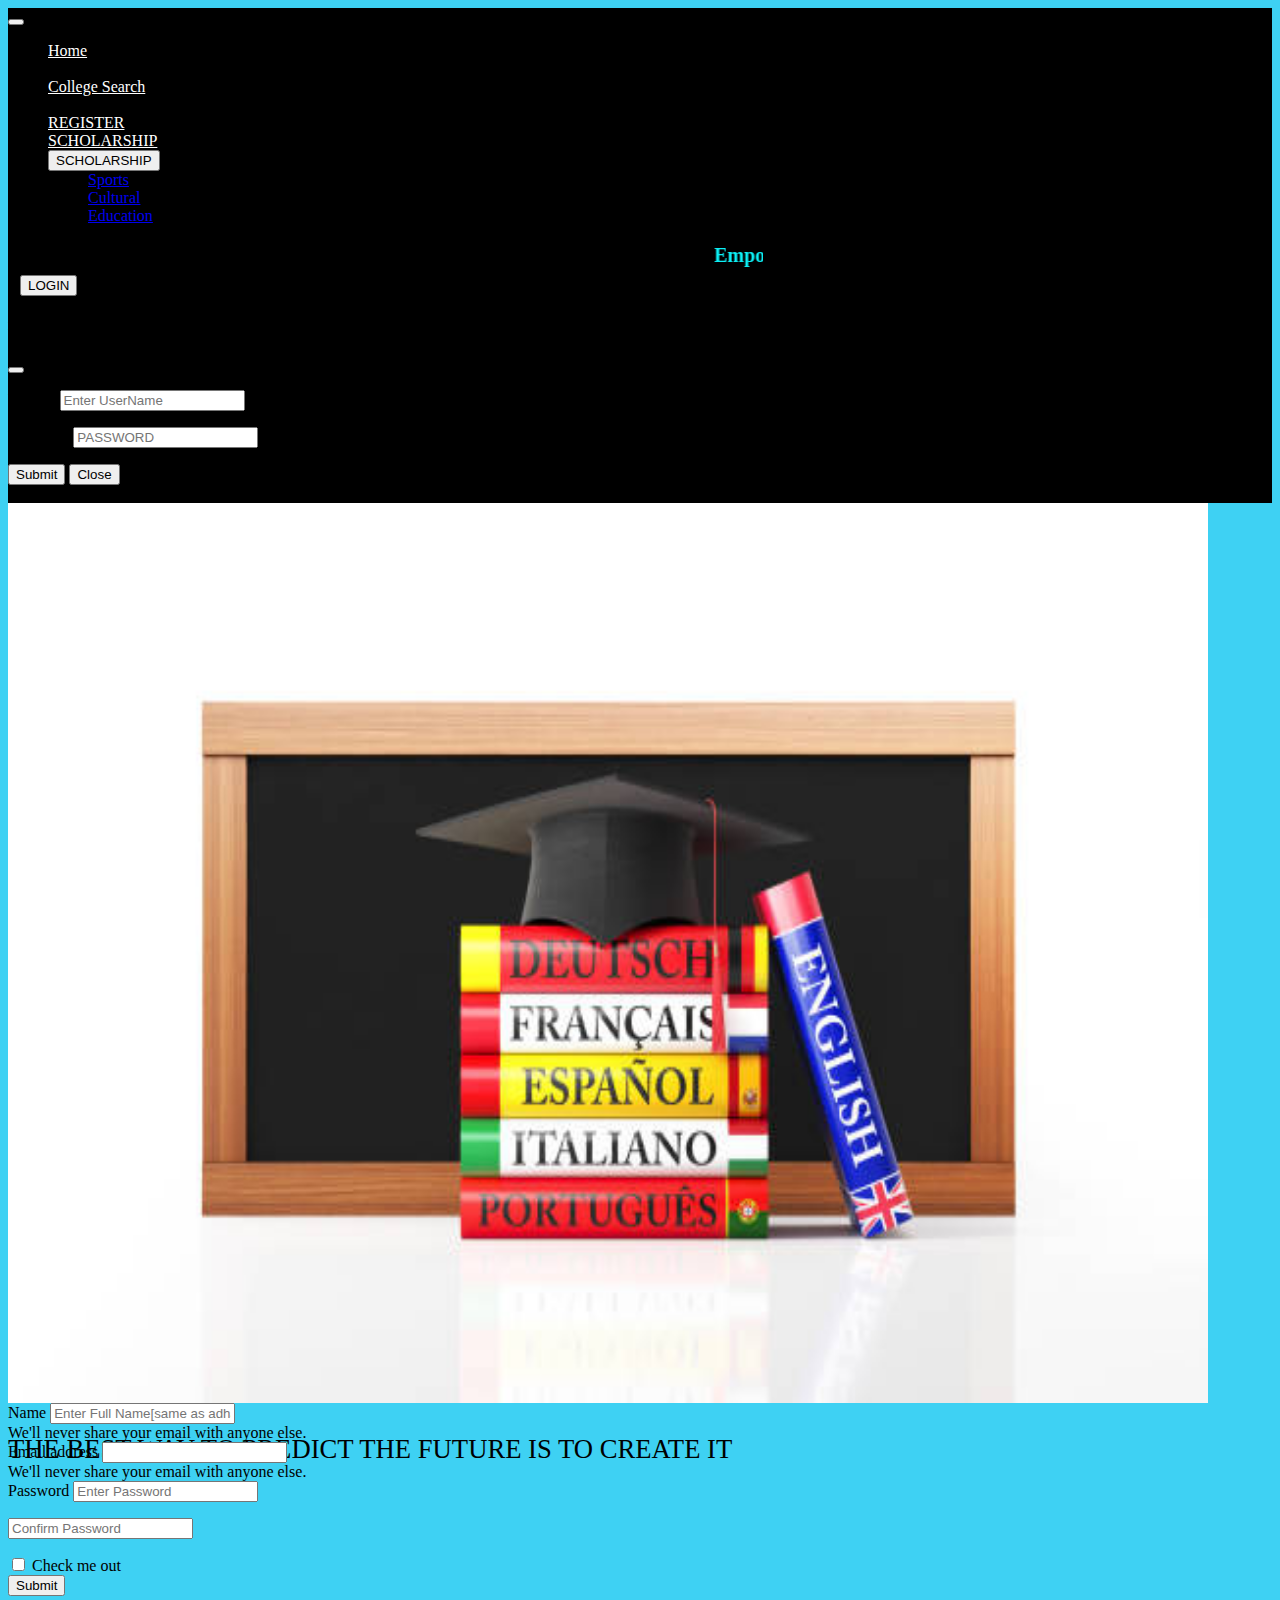
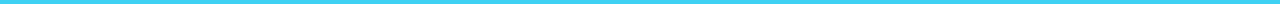
<file: ESOS-PAY.html>
<!DOCTYPE html>
<html lang="en" dir="ltr">
  <head>
    <meta charset="utf-8">
    <title>STUDENT-SCHOLARSHIP</title>
    <link rel="stylesheet" href="style.css">
    <link href="https://cdn.jsdelivr.net/npm/bootstrap@5.0.2/dist/css/bootstrap.min.css" rel="stylesheet" integrity="sha384-EVSTQN3/azprG1Anm3QDgpJLIm9Nao0Yz1ztcQTwFspd3yD65VohhpuuCOmLASjC" crossorigin="anonymous">
    <script src="https://cdn.jsdelivr.net/npm/@popperjs/core@2.9.2/dist/umd/popper.min.js" integrity="sha384-IQsoLXl5PILFhosVNubq5LC7Qb9DXgDA9i+tQ8Zj3iwWAwPtgFTxbJ8NT4GN1R8p" crossorigin="anonymous"></script>
<script src="https://cdn.jsdelivr.net/npm/bootstrap@5.0.2/dist/js/bootstrap.min.js" integrity="sha384-cVKIPhGWiC2Al4u+LWgxfKTRIcfu0JTxR+EQDz/bgldoEyl4H0zUF0QKbrJ0EcQF" crossorigin="anonymous"></script>
<script src="https://cdn.jsdelivr.net/npm/@popperjs/core@2.9.2/dist/umd/popper.min.js" integrity="sha384-IQsoLXl5PILFhosVNubq5LC7Qb9DXgDA9i+tQ8Zj3iwWAwPtgFTxbJ8NT4GN1R8p" crossorigin="anonymous"></script>
<script src="https://cdn.jsdelivr.net/npm/bootstrap@5.0.2/dist/js/bootstrap.min.js" integrity="sha384-cVKIPhGWiC2Al4u+LWgxfKTRIcfu0JTxR+EQDz/bgldoEyl4H0zUF0QKbrJ0EcQF" crossorigin="anonymous"></script>
<script src="https://cdn.jsdelivr.net/npm/@popperjs/core@2.9.2/dist/umd/popper.min.js" integrity="sha384-IQsoLXl5PILFhosVNubq5LC7Qb9DXgDA9i+tQ8Zj3iwWAwPtgFTxbJ8NT4GN1R8p" crossorigin="anonymous"></script>
<script src="https://cdn.jsdelivr.net/npm/bootstrap@5.0.2/dist/js/bootstrap.min.js" integrity="sha384-cVKIPhGWiC2Al4u+LWgxfKTRIcfu0JTxR+EQDz/bgldoEyl4H0zUF0QKbrJ0EcQF" crossorigin="anonymous"></script>
  </head>
  <body class="b">

<!-- NAVBAR -->

<nav class="navbar navbar-expand-lg navbar-dark" style="background-color: black;">
  <div class="container-fluid">
    <a class="navbar-brand" href="#">
    <button class="navbar-toggler" type="button" data-bs-toggle="collapse" data-bs-target="#navbarSupportedContent" aria-controls="navbarSupportedContent" aria-expanded="false" aria-label="Toggle navigation">
      <span class="navbar-toggler-icon"></span>
    </button>
    <div class="collapse navbar-collapse" id="navbarSupportedContent">
      <ul class="navbar-nav me-auto mb-2 mb-lg-0">
        <li class="nav-item">
          <a class="nav-link active" aria-current="page" href="ESOS-PAY.html">Home</a>
              <i class="fas fa-home"></i>
      </li>
      &nbsp;&nbsp;&nbsp;

        <li class="nav-item">
          <a class="nav-link" href="searchcolleges.html">College Search</a>
        </li>
        &nbsp;&nbsp;&nbsp;
        <li class="nav-item">
          <a class="nav-link" href="registation.html">REGISTER</a>
        </li>

        <li class="nav-item">
          <a class="nav-link" href="scholarship.html">SCHOLARSHIP</a>
        </li>
        <div class="dropdown">
          <button class="btn btn-secondary dropdown-toggle" type="button" id="dropdownMenuButton1" data-bs-toggle="dropdown" aria-expanded="false">
            SCHOLARSHIP
          </button>
          <ul class="dropdown-menu" aria-labelledby="dropdownMenuButton1">
            <li><a class="dropdown-item" href="sportreg.html">Sports</a></li>
            <li><a class="dropdown-item" href="sportreg.html">Cultural</a></li>
              <li><a class="dropdown-item" href="sportreg.html">Education</a></li>
          </ul>
        </div>


      </ul>
      <table class="tab">
      <tbody>
        <tr>
          <td colspan="3" style="color:#0cf0f6;font-family:serif;font-weight:bold;font-size:small;font-size:15pt;">
          <marquee><span id="ct100_ctl00_lblLiveTown">Empowering and Inspiring Student to Excel as Life Long Learners
        </span></marquee>
         </td>
        </tr>
      </tbody>
      </table>

      <!-- <form class="d-flex">
        <button class="btn btn-outline-success" type="submit">LOGIN</button>
        &nbsp;&nbsp;&nbsp;&nbsp;
        <button class="btn btn-outline-success" type="submit">REGISTER</button>

      </form> -->
    </div>
  </div>
<!-- -------  Login form display-------- -->
2




<!-- Button trigger modal -->
<button type="button" class="btn btn-primary" data-bs-toggle="modal" data-bs-target="#exampleModal">
  LOGIN
</button>

<!-- Modal LOGIN -->
<div class="modal fade" id="exampleModal" tabindex="-1" aria-labelledby="exampleModalLabel" aria-hidden="true">
  <div class="modal-dialog">
    <div class="modal-content">
      <div class="modal-header">
        <h5 class="modal-title" id="exampleModalLabel">Login Form</h5>
        <button type="button" class="btn-close" data-bs-dismiss="modal" aria-label="Close"></button>
      </div>
      <div class="modal-body">
        <p><label for="">User Id</label>
        <input type="text" class="form-control" name="" value="" placeholder="Enter UserName"></p>
        <p><label for="">Password</label>
        <input type="password" class="form-control" name="" value="" placeholder="PASSWORD"></p>


      </div>
      <div class="modal-footer">
        <button type="button" class="btn btn-primary">Submit</button>
        <button type="button" class="btn btn-secondary" data-bs-dismiss="modal">Close</button>
      </div>
    </div>
  </div>
</div>
&nbsp;&nbsp;&nbsp;&nbsp;

<!-- Modal LOGIN -->
&nbsp;&nbsp;
</nav>



<div class="container">
  <div class="row">
    <div class="col">
      <div id="carouselExampleSlidesOnly" class="carousel slide" data-bs-ride="carousel">
  <div class="carousel-inner" style=width:120vh;>
    <div class="carousel-item active">
      <img src="sp1.jpg" class="d-block w-100" alt="...">
      <div class="carousel-caption d-none d-md-block">
        <p class="pppp" style="color:black; font-size:24;">THE BEST WAY TO PREDICT THE FUTURE IS TO CREATE IT</p>
      </div>
    </div>
  </div>
</div>
    </div>
    <div class="col">
      <form class="fff" style="width:40vh">
        <div class="mb-3">
          <label for="exampleInputName" class="form-label">Name</label>
          <input type="text" class="form-control" id="exampleInputName" aria-describedby="" placeholder="Enter Full Name[same as adhaar card]" required>


          <div id="emailHelp" class="form-text">We'll never share your email with anyone else.</div>
        </div>
        <div class="mb-3">
          <label for="exampleInputEmail1" class="form-label">Email address</label>
          <input type="email" class="form-control" id="exampleInputEmail1" aria-describedby="emailHelp">
          <div id="emailHelp" class="form-text">We'll never share your email with anyone else.</div>
        </div>
        <div class="mb-3">
          <label for="exampleInputPassword1" class="form-label">Password</label>
          <input class="form-control" type="password" name="password" pattern="(?=.*\d)(?=.*[a-z])(?=.*[A-Z]).{8,}" value="" data-toggle="tooltip" data-placement="right" title="Password Must Contain: Minimum 8 Characters, atleast one lowercase letter, atleast one uppercase letter, special character" placeholder="Enter Password" required>
</div>
        <p></p>
  <p><input class="form-control" type="password" name="cpassword" value="" placeholder="Confirm Password" required ></p>
        <div class="mb-3 form-check">
          <input type="checkbox" class="form-check-input" id="exampleCheck1">
          <label class="form-check-label" for="exampleCheck1">Check me out</label>
        </div>
        <button type="submit" class="btn btn-primary">Submit</button>
      </form>
    </div>

  </div>
</div>

    </div>
</div>
</div>
</div>

</div>



  </body>
</html>
</file>
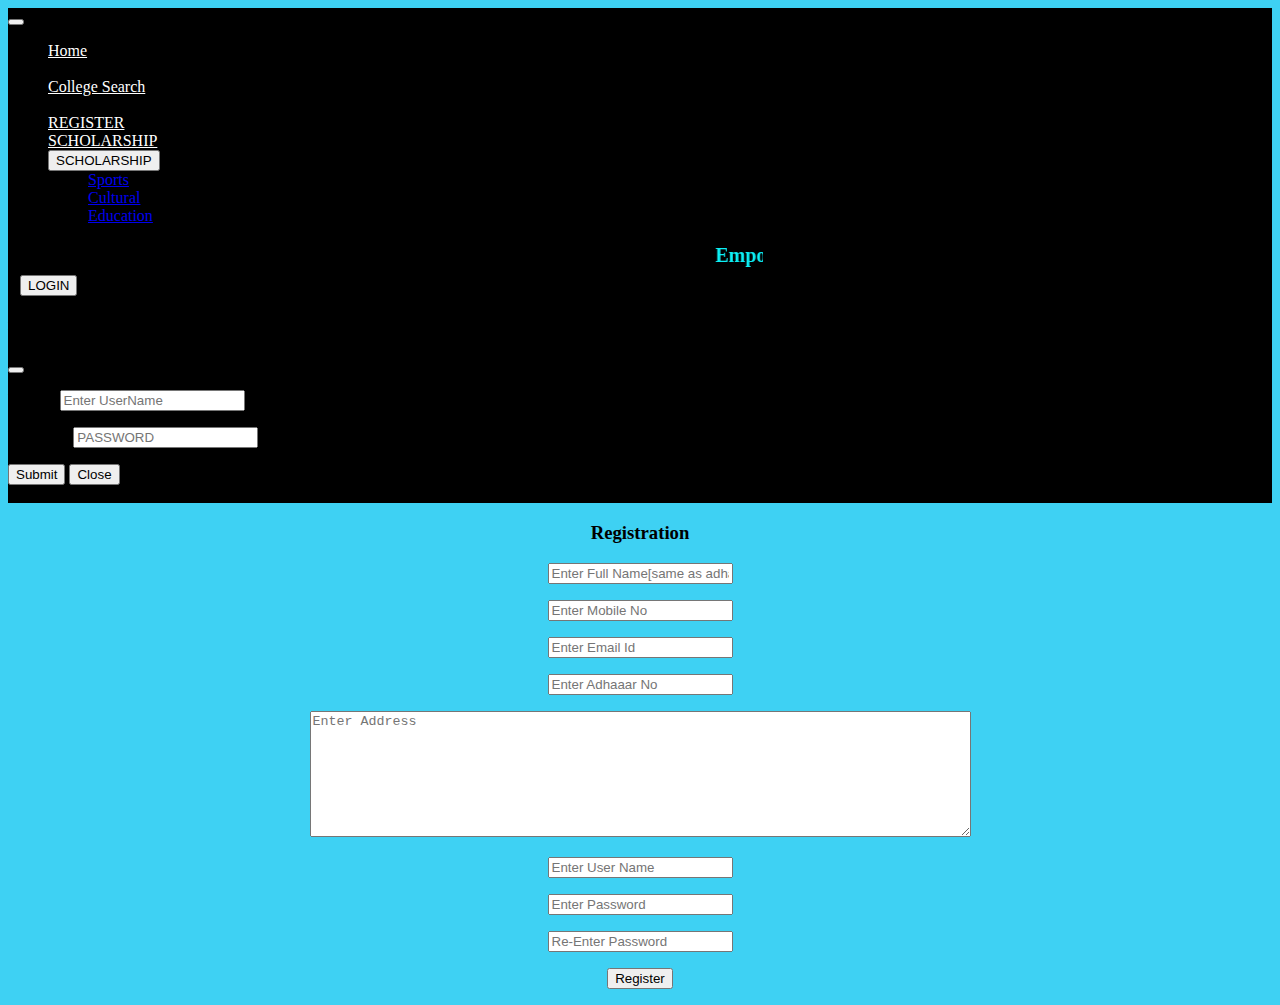
<file: registation.html>
<!DOCTYPE html>
<html lang="en" dir="ltr">
  <head>
    <meta charset="utf-8">
    <title>STUDENT-SCHOLARSHIP</title>
    <link rel="stylesheet" href="style.css">
    <link href="https://cdn.jsdelivr.net/npm/bootstrap@5.0.2/dist/css/bootstrap.min.css" rel="stylesheet" integrity="sha384-EVSTQN3/azprG1Anm3QDgpJLIm9Nao0Yz1ztcQTwFspd3yD65VohhpuuCOmLASjC" crossorigin="anonymous">
    <script src="https://cdn.jsdelivr.net/npm/@popperjs/core@2.9.2/dist/umd/popper.min.js" integrity="sha384-IQsoLXl5PILFhosVNubq5LC7Qb9DXgDA9i+tQ8Zj3iwWAwPtgFTxbJ8NT4GN1R8p" crossorigin="anonymous"></script>
<script src="https://cdn.jsdelivr.net/npm/bootstrap@5.0.2/dist/js/bootstrap.min.js" integrity="sha384-cVKIPhGWiC2Al4u+LWgxfKTRIcfu0JTxR+EQDz/bgldoEyl4H0zUF0QKbrJ0EcQF" crossorigin="anonymous"></script>
<script src="https://cdn.jsdelivr.net/npm/@popperjs/core@2.9.2/dist/umd/popper.min.js" integrity="sha384-IQsoLXl5PILFhosVNubq5LC7Qb9DXgDA9i+tQ8Zj3iwWAwPtgFTxbJ8NT4GN1R8p" crossorigin="anonymous"></script>
<script src="https://cdn.jsdelivr.net/npm/bootstrap@5.0.2/dist/js/bootstrap.min.js" integrity="sha384-cVKIPhGWiC2Al4u+LWgxfKTRIcfu0JTxR+EQDz/bgldoEyl4H0zUF0QKbrJ0EcQF" crossorigin="anonymous"></script>
<script src="https://cdn.jsdelivr.net/npm/@popperjs/core@2.9.2/dist/umd/popper.min.js" integrity="sha384-IQsoLXl5PILFhosVNubq5LC7Qb9DXgDA9i+tQ8Zj3iwWAwPtgFTxbJ8NT4GN1R8p" crossorigin="anonymous"></script>
<script src="https://cdn.jsdelivr.net/npm/bootstrap@5.0.2/dist/js/bootstrap.min.js" integrity="sha384-cVKIPhGWiC2Al4u+LWgxfKTRIcfu0JTxR+EQDz/bgldoEyl4H0zUF0QKbrJ0EcQF" crossorigin="anonymous"></script>
  </head>
  <body class="b">

<!-- NAVBAR -->

<nav class="navbar navbar-expand-lg navbar-dark" style="background-color: black;">
  <div class="container-fluid">
    <a class="navbar-brand" href="#">
    <button class="navbar-toggler" type="button" data-bs-toggle="collapse" data-bs-target="#navbarSupportedContent" aria-controls="navbarSupportedContent" aria-expanded="false" aria-label="Toggle navigation">
      <span class="navbar-toggler-icon"></span>
    </button>
    <div class="collapse navbar-collapse" id="navbarSupportedContent">
      <ul class="navbar-nav me-auto mb-2 mb-lg-0">
        <li class="nav-item">
          <a class="nav-link active" aria-current="page" href="ESOS-PAY.html">Home</a>
              <i class="fas fa-home"></i>
      </li>
      &nbsp;&nbsp;&nbsp;

        <li class="nav-item">
          <a class="nav-link" href="searchcolleges.html">College Search</a>
        </li>
        &nbsp;&nbsp;&nbsp;
        <li class="nav-item">
          <a class="nav-link" href="registation.html">REGISTER</a>
        </li>

        <li class="nav-item">
          <a class="nav-link" href="scholarship.html">SCHOLARSHIP</a>
        </li>
        <div class="dropdown">
          <button class="btn btn-secondary dropdown-toggle" type="button" id="dropdownMenuButton1" data-bs-toggle="dropdown" aria-expanded="false">
            SCHOLARSHIP
          </button>
          <ul class="dropdown-menu" aria-labelledby="dropdownMenuButton1">
            <li><a class="dropdown-item" href="sportreg.html">Sports</a></li>
            <li><a class="dropdown-item" href="sportreg.html">Cultural</a></li>
              <li><a class="dropdown-item" href="sportreg.html">Education</a></li>
          </ul>
        </div>


      </ul>
      <table class="tab">
      <tbody>
        <tr>
          <td colspan="3" style="color:#0cf0f6;font-family:serif;font-weight:bold;font-size:small;font-size:15pt;">
          <marquee><span id="ct100_ctl00_lblLiveTown">Empowering and Inspiring Student to Excel as Life Long Learners
        </span></marquee>
         </td>
        </tr>
      </tbody>
      </table>

      <!-- <form class="d-flex">
        <button class="btn btn-outline-success" type="submit">LOGIN</button>
        &nbsp;&nbsp;&nbsp;&nbsp;
        <button class="btn btn-outline-success" type="submit">REGISTER</button>

      </form> -->
    </div>
  </div>
<!-- -------  Login form display-------- -->
2




<!-- Button trigger modal -->
<button type="button" class="btn btn-primary" data-bs-toggle="modal" data-bs-target="#exampleModal">
  LOGIN
</button>

<!-- Modal LOGIN -->
<div class="modal fade" id="exampleModal" tabindex="-1" aria-labelledby="exampleModalLabel" aria-hidden="true">
  <div class="modal-dialog">
    <div class="modal-content">
      <div class="modal-header">
        <h5 class="modal-title" id="exampleModalLabel">Login Form</h5>
        <button type="button" class="btn-close" data-bs-dismiss="modal" aria-label="Close"></button>
      </div>
      <div class="modal-body">
        <p><label for="">User Id</label>
        <input type="text" class="form-control" name="" value="" placeholder="Enter UserName"></p>
        <p><label for="">Password</label>
        <input type="password" class="form-control" name="" value="" placeholder="PASSWORD"></p>


      </div>
      <div class="modal-footer">
        <button type="button" class="btn btn-primary">Submit</button>
        <button type="button" class="btn btn-secondary" data-bs-dismiss="modal">Close</button>
      </div>
    </div>
  </div>
</div>
&nbsp;&nbsp;&nbsp;&nbsp;

<!-- Modal LOGIN -->
&nbsp;&nbsp;
</nav>
<div class="frm" align=center>
  <h3>Registration</h3>
  <form class="form-group" style="width:130vh;" action="connect.php" method="post">
  <p><input class="form-control" type="text" id="fulname" name="fulname" value="" placeholder="Enter Full Name[same as adhaar card]" required></p>
  <p><input class="form-control" type="text" id="mnum" name="mnum" value="" pattern="[789][0-9]{9}" placeholder="Enter Mobile No" required></p>
  <p><input class="form-control" type="email" id="email" name="email" value="" placeholder="Enter Email Id" required></p>
  <p><input class="form-control" type="text" id="anum" name="anum" value="" placeholder="Enter Adhaaar No" required></p>
  <p><textarea   class="form-control" id="address" name="address" rows="8" cols="80" placeholder="Enter Address"></textarea></p>
  <p><input class="form-control" type="text" id="uname" name="uname" value="" placeholder="Enter User Name" required></p>
  <p><input class="form-control" type="password" id="password" name="password" pattern="(?=.*\d)(?=.*[a-z])(?=.*[A-Z]).{8,}" value="" data-toggle="tooltip" data-placement="right" title="Password Must Contain: Minimum 8 Characters, atleast one lowercase letter, atleast one uppercase letter, special character" placeholder="Enter Password" required></p>
  <p><input class="form-control" type="password" id="cpassword" name="cpassword" pattern="(?=.*\d)(?=.*[a-z])(?=.*[A-Z]).{8,}" value="" data-toggle="tooltip" data-placement="right" title="Password Must Contain: Minimum 8 Characters, atleast one lowercase letter, atleast one uppercase letter, special character" placeholder="Re-Enter Password" required></p>
  <p><input type="submit" class="form-control btn btn-primary" name="" value="Register"></p>
  </form>
</div>
  </body>
</html>
</file>
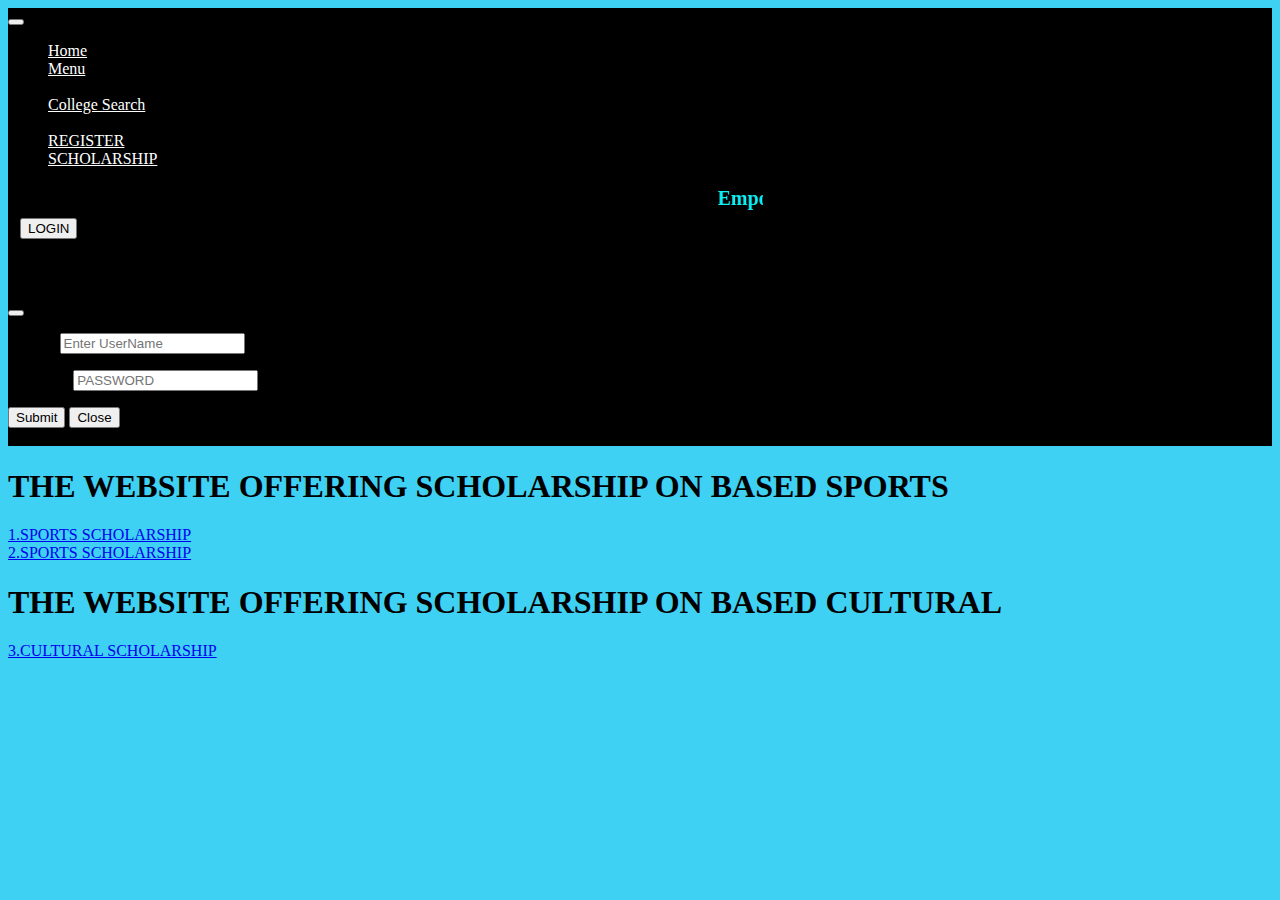
<file: scholarship.html>
<!DOCTYPE html>
<html lang="en" dir="ltr">
  <head>
    <meta charset="utf-8">
    <title>STUDENT-SCHOLARSHIP</title>
    <link rel="stylesheet" href="style.css">
    <link href="https://cdn.jsdelivr.net/npm/bootstrap@5.0.2/dist/css/bootstrap.min.css" rel="stylesheet" integrity="sha384-EVSTQN3/azprG1Anm3QDgpJLIm9Nao0Yz1ztcQTwFspd3yD65VohhpuuCOmLASjC" crossorigin="anonymous">
    <script src="https://cdn.jsdelivr.net/npm/@popperjs/core@2.9.2/dist/umd/popper.min.js" integrity="sha384-IQsoLXl5PILFhosVNubq5LC7Qb9DXgDA9i+tQ8Zj3iwWAwPtgFTxbJ8NT4GN1R8p" crossorigin="anonymous"></script>
<script src="https://cdn.jsdelivr.net/npm/bootstrap@5.0.2/dist/js/bootstrap.min.js" integrity="sha384-cVKIPhGWiC2Al4u+LWgxfKTRIcfu0JTxR+EQDz/bgldoEyl4H0zUF0QKbrJ0EcQF" crossorigin="anonymous"></script>
<script src="https://cdn.jsdelivr.net/npm/@popperjs/core@2.9.2/dist/umd/popper.min.js" integrity="sha384-IQsoLXl5PILFhosVNubq5LC7Qb9DXgDA9i+tQ8Zj3iwWAwPtgFTxbJ8NT4GN1R8p" crossorigin="anonymous"></script>
<script src="https://cdn.jsdelivr.net/npm/bootstrap@5.0.2/dist/js/bootstrap.min.js" integrity="sha384-cVKIPhGWiC2Al4u+LWgxfKTRIcfu0JTxR+EQDz/bgldoEyl4H0zUF0QKbrJ0EcQF" crossorigin="anonymous"></script>
  </head>
  <body class="b">

<!-- NAVBAR -->

<nav class="navbar navbar-expand-lg navbar-dark" style="background-color: black;">
  <div class="container-fluid">
    <a class="navbar-brand" href="ESOS-PAY.html">
    <button class="navbar-toggler" type="button" data-bs-toggle="collapse" data-bs-target="#navbarSupportedContent" aria-controls="navbarSupportedContent" aria-expanded="false" aria-label="Toggle navigation">
      <span class="navbar-toggler-icon"></span>
    </button>
    <div class="collapse navbar-collapse" id="navbarSupportedContent">
      <ul class="navbar-nav me-auto mb-2 mb-lg-0">
        <li class="nav-item">
          <a class="nav-link active" aria-current="page" href="ESOS-PAY.html">Home</a>
              <i class="fas fa-home"></i>
      </li>
      <li class="nav-item">
        <a class="nav-link" aria-current="page" href="menu.html">Menu</a>
            <i class="fas fa-home"></i>
    </li>
      &nbsp;&nbsp;&nbsp;

        <li class="nav-item">
          <a class="nav-link" href="searchcolleges.html">College Search</a>
        </li>
        &nbsp;&nbsp;&nbsp;
        <li class="nav-item">
          <a class="nav-link" href="registation.html">REGISTER</a>
        </li>
        <li class="nav-item">
          <a class="nav-link" href="scholarship.html">SCHOLARSHIP</a>
        </li>


      </ul>
      <table class="tab">
      <tbody>
        <tr>
          <td colspan="3" style="color:#0cf0f6;font-family:serif;font-weight:bold;font-size:small;font-size:15pt;">
          <marquee><span id="ct100_ctl00_lblLiveTown">Empowering and Inspiring Student to Excel as Life Long Learners
        </span></marquee>
         </td>
        </tr>
      </tbody>
      </table>

      <!-- <form class="d-flex">
        <button class="btn btn-outline-success" type="submit">LOGIN</button>
        &nbsp;&nbsp;&nbsp;&nbsp;
        <button class="btn btn-outline-success" type="submit">REGISTER</button>

      </form> -->
    </div>
  </div>
<!-- -------  Login form display-------- -->
2




<!-- Button trigger modal -->
<button type="button" class="btn btn-primary" data-bs-toggle="modal" data-bs-target="#exampleModal">
  LOGIN
</button>

<!-- Modal LOGIN -->
<div class="modal fade" id="exampleModal" tabindex="-1" aria-labelledby="exampleModalLabel" aria-hidden="true">
  <div class="modal-dialog">
    <div class="modal-content">
      <div class="modal-header">
        <h5 class="modal-title" id="exampleModalLabel">Login Form</h5>
        <button type="button" class="btn-close" data-bs-dismiss="modal" aria-label="Close"></button>
      </div>
      <div class="modal-body">
        <p><label for="">User Id</label>
        <input type="text" class="form-control" name="" value="" placeholder="Enter UserName"></p>
        <p><label for="">Password</label>
        <input type="password" class="form-control" name="" value="" placeholder="PASSWORD"></p>


      </div>
      <div class="modal-footer">
        <button type="button" class="btn btn-primary">Submit</button>
        <button type="button" class="btn btn-secondary" data-bs-dismiss="modal">Close</button>
      </div>
    </div>
  </div>
</div>
&nbsp;&nbsp;&nbsp;&nbsp;

<!-- Modal LOGIN -->
&nbsp;&nbsp;
</nav>

<h1>THE WEBSITE OFFERING SCHOLARSHIP ON BASED SPORTS </h1>
<a href="https://leverageedu.com/blog/sports-scholarships/">1.SPORTS SCHOLARSHIP </a><br>
<a href="https://www.shiksha.com/business-management-studies/colleges/sports-colleges-india">2.SPORTS SCHOLARSHIP</a><br>

<h1>THE WEBSITE OFFERING SCHOLARSHIP ON BASED CULTURAL </h1>
<a href="https://www.mometrix.com/blog/scholarships-for-college/">3.CULTURAL SCHOLARSHIP</a>
<a href="#"></a>

  </body>
</html>
</file>
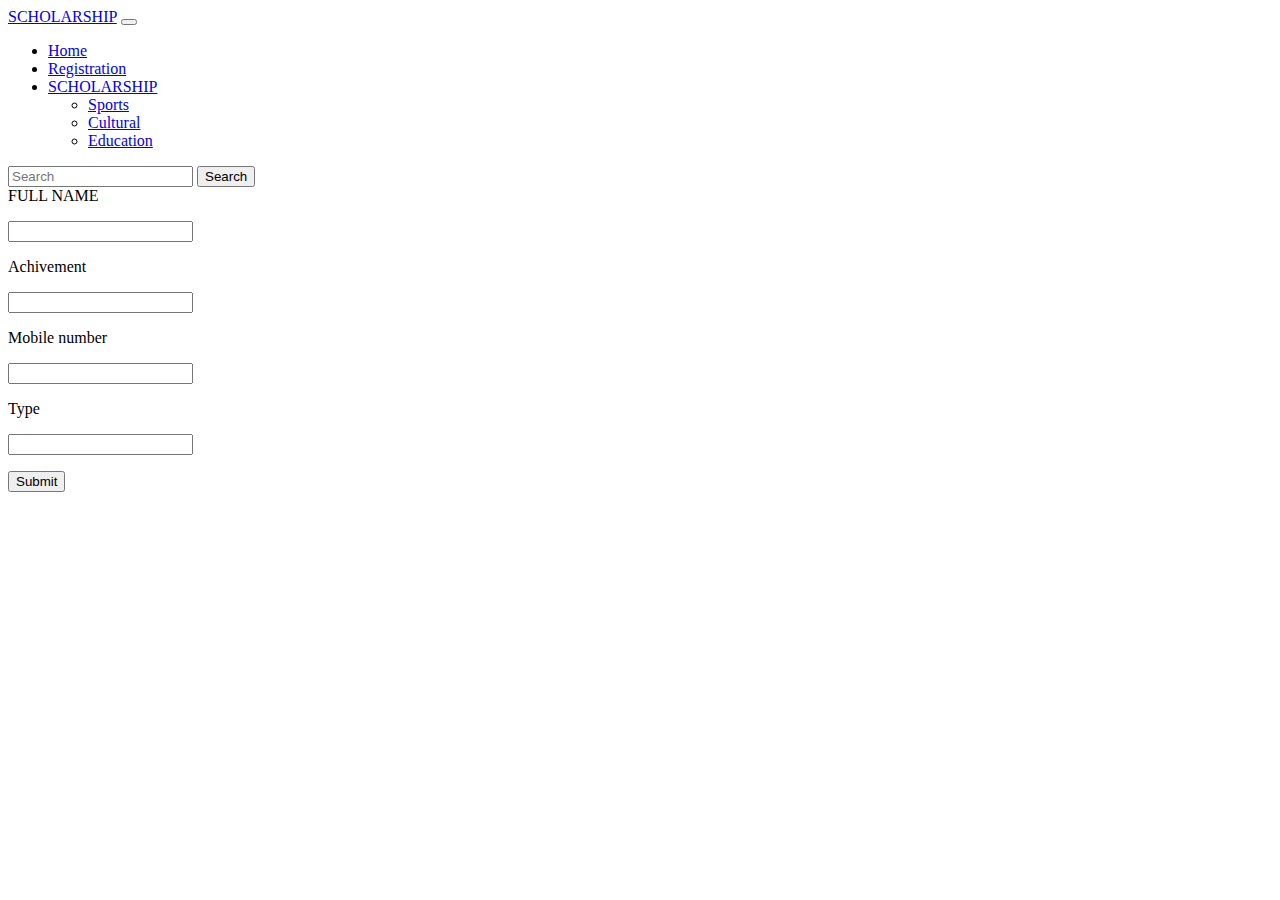
<file: sportreg.html>
<!DOCTYPE html>
<html lang="en" dir="ltr">
  <head>
    <meta charset="utf-8">
  </head>
  <body>
    <nav class="navbar navbar-expand-lg navbar-light bg-light">
  <div class="container-fluid">
    <a class="navbar-brand" href="#">SCHOLARSHIP</a>
    <button class="navbar-toggler" type="button" data-bs-toggle="collapse" data-bs-target="#navbarSupportedContent" aria-controls="navbarSupportedContent" aria-expanded="false" aria-label="Toggle navigation">
      <span class="navbar-toggler-icon"></span>
    </button>
    <div class="collapse navbar-collapse" id="navbarSupportedContent">
      <ul class="navbar-nav me-auto mb-2 mb-lg-0">
        <li class="nav-item">
          <a class="nav-link active" aria-current="page" href="index.html">Home</a>
        </li>
        <li class="nav-item">
          <a class="nav-link" href="sportreg.html">Registration</a>
        </li>
        <li class="nav-item dropdown">
          <a class="nav-link dropdown-toggle" href="#" id="navbarDropdown" role="button" data-bs-toggle="dropdown" aria-expanded="false">
            SCHOLARSHIP
          </a>
          <ul class="dropdown-menu" aria-labelledby="navbarDropdown">
            <li><a class="dropdown-item" href="sportreg.html">Sports</a></li>
            <li><a class="dropdown-item" href="sportreg.html">Cultural</a></li>
            <li><a class="dropdown-item" href="sportreg.html">Education</a></li>
          </ul>
        </li>

      </ul>

      <form class="d-flex">
        <input class="form-control me-2" type="search" placeholder="Search" aria-label="Search">
        <button class="btn btn-outline-success" type="submit">Search</button>
      </form>
    </div>
  </div>
</nav>
<form class="fo" style="width:100vh;">
  <label for="">FULL NAME</label>
  <p><input type="text" name="name" value=""></p>
  <label for="">Achivement</label>
  <p><input type="text" name="Achivement" value=""></p>
  <label for="">Mobile number</label>
  <p><input type="text" name="pnum" value=""></p>
  <label for="">Type</label>
  <p><input type="text" name="" value=""></p>
  <button type="submit" class="btn btn-primary">Submit</button>
</form>


  </body>
  <link href="https://cdn.jsdelivr.net/npm/bootstrap@5.0.2/dist/css/bootstrap.min.css" rel="stylesheet" integrity="sha384-EVSTQN3/azprG1Anm3QDgpJLIm9Nao0Yz1ztcQTwFspd3yD65VohhpuuCOmLASjC" crossorigin="anonymous">
  <script src="https://cdn.jsdelivr.net/npm/bootstrap@5.0.2/dist/js/bootstrap.bundle.min.js" integrity="sha384-MrcW6ZMFYlzcLA8Nl+NtUVF0sA7MsXsP1UyJoMp4YLEuNSfAP+JcXn/tWtIaxVXM" crossorigin="anonymous"></script>
  <script src="https://cdn.jsdelivr.net/npm/@popperjs/core@2.9.2/dist/umd/popper.min.js" integrity="sha384-IQsoLXl5PILFhosVNubq5LC7Qb9DXgDA9i+tQ8Zj3iwWAwPtgFTxbJ8NT4GN1R8p" crossorigin="anonymous"></script>
<script src="https://cdn.jsdelivr.net/npm/bootstrap@5.0.2/dist/js/bootstrap.min.js" integrity="sha384-cVKIPhGWiC2Al4u+LWgxfKTRIcfu0JTxR+EQDz/bgldoEyl4H0zUF0QKbrJ0EcQF" crossorigin="anonymous"></script>
<script src="https://cdn.jsdelivr.net/npm/@popperjs/core@2.9.2/dist/umd/popper.min.js" integrity="sha384-IQsoLXl5PILFhosVNubq5LC7Qb9DXgDA9i+tQ8Zj3iwWAwPtgFTxbJ8NT4GN1R8p" crossorigin="anonymous"></script>
<script src="https://cdn.jsdelivr.net/npm/bootstrap@5.0.2/dist/js/bootstrap.min.js" integrity="sha384-cVKIPhGWiC2Al4u+LWgxfKTRIcfu0JTxR+EQDz/bgldoEyl4H0zUF0QKbrJ0EcQF" crossorigin="anonymous"></script>
</html>
</file>
<file: style.css>
.navbar{
  background-color: black;
}

.b{
 background-color:rgb(62, 209, 243);
}
.pppp{
  font-size: 20pt;
}

.nav-link{
  font-family: serif;
  color: white;
  font-size: 12pt;
  background-color: black;

}

.la{
  border: 1px solid black;
  color: black;
  background-color: white;
  border-radius: 8px;
  width: 100px;
  font-size: 10pt;
  text-align: center;
  padding: 0.5%;
}
.la1
{
  margin-left: 35%;

}
.card-img-overlay{
  color: white;
}
.card1{
    background-image: url("img20.jpg");
    background-size: cover;

}
.card1-title{
  background-color: black;
  color: #0cf0f6;
  text-align: center;
  padding: 1px;
  border: 2px solid red;
border-radius: 15px;
width: 205px;

  box-shadow: 0 10px 20px rgba(255, 0, 0, 0.5);
}


.tab{
  width: 60%;
  background-color: black;
}
.click{
  text-align:left;
  color: #0cf0f6;

}
.h{
  text-align: center;
  text-decoration: none;
  color: black;
}



.hi{
  text-decoration: none;
  font-family: serif;
  color: #0cf0f6;
}
.card-link{
  text-decoration: none;
  font-family: serif;
  color: #0cf0f6;
}
.abus{
font-family: serif;
text-decoration:underline;

}
.carousel-inner
{
  height:100vh;
  width: 1200px;
}

.d-block{
  height:100vh;
  width: 1200px;
}

.sos{
  background-color: black;
  color: #0cf0f6;
  text-align: center;
  padding: 1px;
  border: 2px solid red;
border-radius: 15px;
width: 205px;
margin-left: 78%;

}
 }
.feat{
  text-align: center;
  height: 100vh;
    background-color: white;
    clip-path: polygon(30% 0%, 100% 0, 100% 37%, 100% 37%, 49% 81%, 48% 81%, 0 40%, 0 0);
    font-size: 14pt;
    background-image: linear-gradient(rgb(19, 215, 241), rgb(19, 215, 241));
    background-size: cover;
    /* margin-top: -19%; */
}
.its{
  margin-left: 30%;
  text-align: justify;
}

.contact{
  height: 100vh;
clip-path: polygon(0 25%, 100% 5%, 100% 93%, 0 94%);
background-image: url("img8.jpg");
background-size: cover;

}

.co{
  text-align: center;
  color: black;
  font-size: 60pt;
}
</file>
